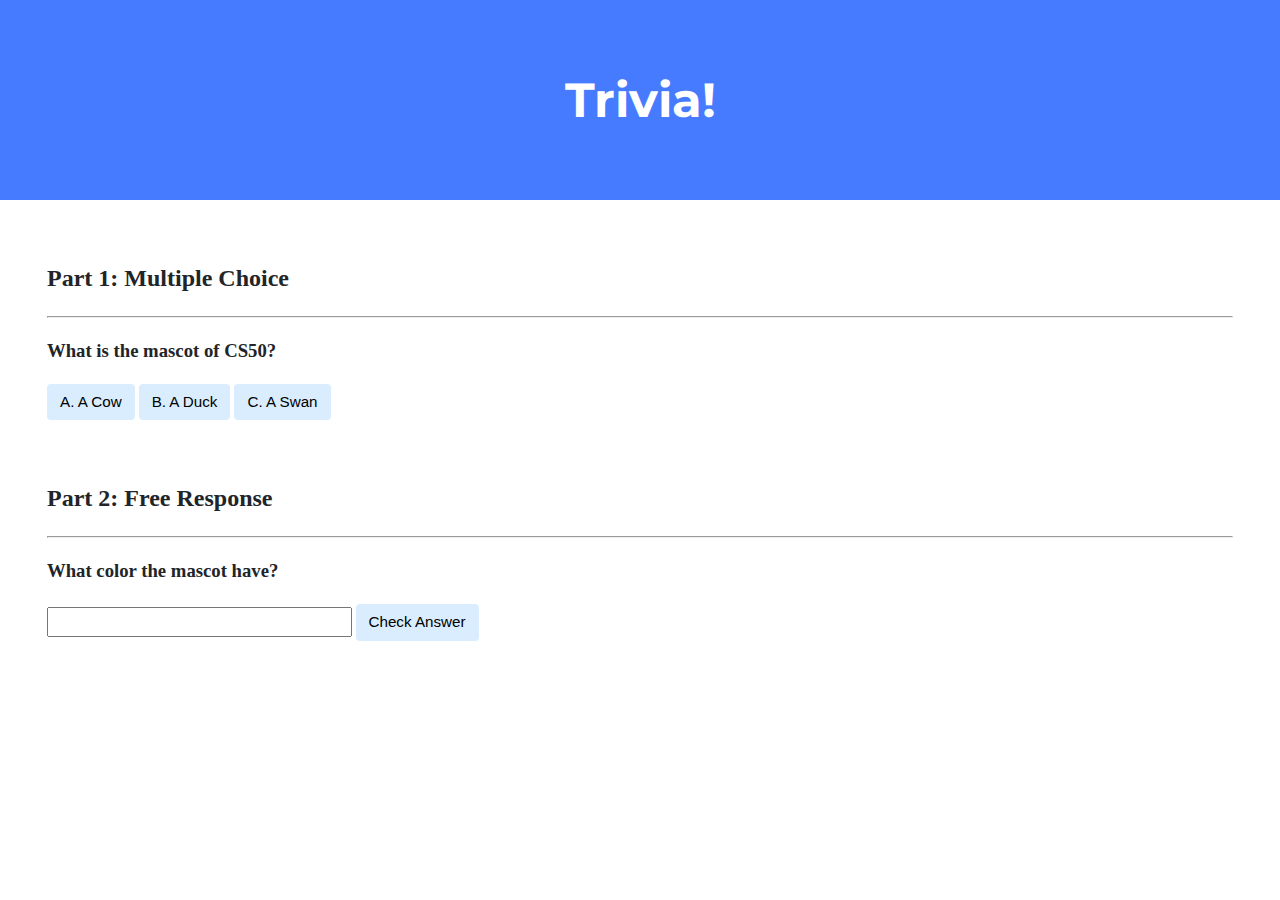
<file: trivia/index.html>
<!DOCTYPE html>

<html lang="en">
    <head>
        <link href="https://fonts.googleapis.com/css2?family=Montserrat:wght@500&display=swap" rel="stylesheet">
        <link href="styles.css" rel="stylesheet">
        <title>Trivia!</title>
        <script>
            // TODO: Add code to check answers to questions
            function checkAnswer(answer) {
                let feedback = document.getElementById("feedback1");
                if (answer === 'B') {
                    feedback.innerText = "Correct!";
                    feedback.style.color = "green";
                } else {
                    feedback.innerText = "Incorrect";
                    feedback.style.color = "red";
                }
            }
            function checkFreeResponse() {
                let answer = document.getElementById("freeResponse").value;
                let feedback = document.getElementById("feedback2");
                if (answer === 'Yellow' || answer === 'yellow') {
                    feedback.innerText = "Correct!";
                    feedback.style.color = "green";
                    document.getElementById("freeResponse").style.backgroundColor = "lightgreen";
                } else {
                    feedback.innerText = "Incorrect";
                    feedback.style.color = "red";
                    document.getElementById("freeResponse").style.backgroundColor = "pink";
                }
            }

        </script>
    </head>
    <body>
        <div class="header">
            <h1>Trivia!</h1>
        </div>

        <div class="container">
            <div class="section">
                <h2>Part 1: Multiple Choice </h2>
                <hr>
                <!-- TODO: Add multiple choice question here -->
                <h3>What is the mascot of CS50?</h3>
                <button onclick="checkAnswer('A')">A. A Cow </button>
                <button onclick="checkAnswer('B')">B. A Duck </button>
                <button onclick="checkAnswer('C')">C. A Swan </button>
                <p id="feedback1"></p>
            </div>

            <div class="section">
                <h2>Part 2: Free Response</h2>
                <hr>
                <!-- TODO: Add free response question here -->
                <h3>What color the mascot have?</h3>
                <input type="text" id="freeResponse">
                <button onclick="checkFreeResponse()">Check Answer</button>
                <p id="feedback2"></p>
            </div>
        </div>
    </body>
</html>
</file>
<file: trivia/styles.css>
body {
    background-color: #fff;
    color: #212529;
    font-size: 1rem;
    font-weight: 400;
    line-height: 1.5;
    margin: 0;
    text-align: left;
}

.container {
    margin-left: auto;
    margin-right: auto;
    padding-left: 15px;
    padding-right: 15px;
}

.header {
    background-color: #477bff;
    color: #fff;
    margin-bottom: 2rem;
    padding: 2rem 1rem;
    text-align: center;
}

.section {
    padding: 0.5rem 2rem 1rem 2rem;
}

.section:hover {
    background-color: #f5f5f5;
    transition: color 2s ease-in-out, background-color 0.15s ease-in-out;
}

h1 {
    font-family: 'Montserrat', sans-serif;
    font-size: 48px;
}

button, input[type="submit"] {
    background-color: #d9edff;
    border: 1px solid transparent;
    border-radius: 0.25rem;
    font-size: 0.95rem;
    font-weight: 400;
    line-height: 1.5;
    padding: 0.375rem 0.75rem;
    text-align: center;
    transition: color 0.15s ease-in-out, background-color 0.15s ease-in-out, border-color 0.15s ease-in-out, box-shadow 0.15s ease-in-out;
    vertical-align: middle;
}


input[type="text"] {
    line-height: 1.8;
    width: 25%;
}

input[type="text"]:hover {
    background-color: #f5f5f5;
    transition: color 2s ease-in-out, background-color 0.15s ease-in-out;
}
</file>
